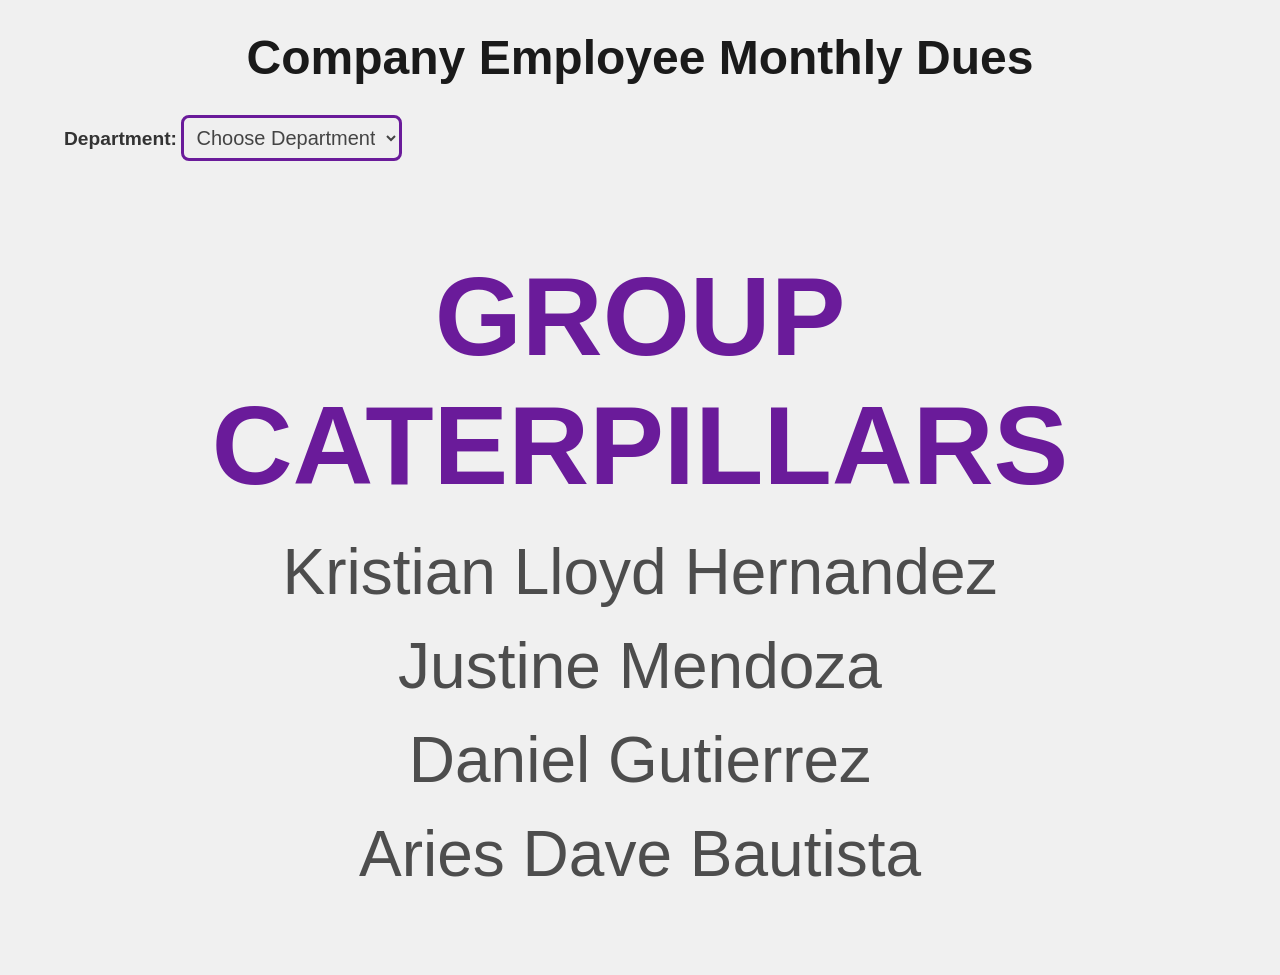
<file: caterpillars.html>
<!DOCTYPE html>
<html lang="en">
  <head>
    <meta charset="UTF-8" />
    <meta name="viewport" content="width=device-width, initial-scale=1.0" />
    <title>Company Due</title>
    <style>
      /* Full website  */
      body {
        font-family: Arial, sans-serif;
        background-color: #f0f0f0;
        margin: 0;
        padding: 0;
        margin-bottom: 5%;
      }

      /* Website title */
      h1 {
        text-align: center;
        color: #1a1a1a;
        margin-top: 30px;
        margin-bottom: 30px;
        font-size: 300%;
      }

      /* Department selection label */
      #department-selection label {
        font-size: 120%;
        font-weight: bold;
        color: #333;
        padding-left: 5%;
      }
      /*  Department selection selection */
      #department-selection select {
        font-size: 20px;
        padding: 8px;
        border-radius: 8px;
        border: 3px solid #6a1b9a;
        margin-bottom: 30px;
        color: #444;
      }

      /* Group information */
      #group-info {
        text-align: center;
        margin-top: -4%;
      }
      /* Group name */
      #group-info p {
        color: #6a1b9a;
        font-size: 700%;
        font-weight: bold;
        margin-bottom: 2%;
      }
      /* Group list */
      #group-info ul {
        padding-left: 0;
      }
      /* Group members */
      #group-info li {
        margin-bottom: 20px;
        color: #4d4d4d;
        font-size: 400%;
      }

      /* Full table */
      table {
        border-collapse: collapse;
        border: 2px solid #6a1b9a;
        font-family: Arial, sans-serif;
        width: 90%;
        margin: 0 auto;
        background-color: #fff;
        box-shadow: 0 4px 8px #0000001a;
      }
      /* Table header */
      table th {
        padding: 14px;
        font-size: 16px;
        color: #fff;
        background-color: #6a1b9a;
        border: 1px solid #6a1b9a;
        text-align: left;
      }
      /* Table data */
      table td {
        padding: 12px;
        font-size: 14px;
        color: #1a1a1a;
        border: 1px solid #ccc;
        text-align: left;
      }
    </style>
  </head>
  <body onload="getDues();">
    <!-- Website title -->
    <h1>Company Employee Monthly Dues</h1>

    <!--Department selection -->
    <div id="department-selection">
      <label for="departments">Department:</label>
      <select id="departments">
        <!-- Placeholder -->
        <option hidden>Choose Department</option>
        <!-- All departments -->
        <option value="all">All Departments</option>
        <option value="central supply">Central Supply</option>
        <option value="security">Security</option>
        <option value="laboratory">Laboratory</option>
        <option value="mis">MIS</option>
        <option value="therapy">Therapy</option>
        <option value="linen">Linen</option>
        <option value="opd">OPD</option>
        <option value="nurse station 5">Nurse Station 5</option>
        <option value="accounting">Accounting</option>
        <option value="radiology">Radiology</option>
        <option value="emergency">Emergency</option>
        <option value="canteen">Canteen</option>
        <option value="information">Information</option>
      </select>
    </div>

    <!-- Group information -->
    <div id="group-info">
      <!-- Group name -->
      <p>GROUP CATERPILLARS</p>
      <!-- Group members -->
      <ul>
        <li>Kristian Lloyd Hernandez</li>
        <li>Justine Mendoza</li>
        <li>Daniel Gutierrez</li>
        <li>Aries Dave Bautista</li>
      </ul>
    </div>

    <!-- Table -->
    <table id="company"></table>

    <script>
      function getDues() {
        // Create a new XMLHttpRequest object
        var xhttp = new XMLHttpRequest();
        // Executed when the readyState changes
        xhttp.onreadystatechange = function () {
          // Check if the request is done and successful
          if (this.readyState === 4 && this.status === 200) {
            // Call the fillTable function to update
            fillTable(this, document.getElementById("departments").value);
          }
        };
        // Open the request with the GET method and the XML file URL
        xhttp.open("GET", "companydue.xml", true);
        // Send the request
        xhttp.send();
      }

      function fillTable(xml, department) {
        // Get the array of xmlDoc
        var xmlDoc = xml.responseXML;
        // Initialize table and to not show any table header  in the start up
        var table = "";
        // Get the data from the record
        var x = xmlDoc.getElementsByTagName("record");

        // Counter for forloop
        var i;
        // Loop each record
        for (i = 0; i < x.length; i++) {
          // Get department of the current record
          var recordDepartment = x[i]
            .getElementsByTagName("department")[0]
            .childNodes[0].nodeValue.toLowerCase();

          // Check if the user pick a department
          if (
            department === "all" ||
            recordDepartment === department.toLowerCase()
          ) {
            //  Hide group info after selecting a department
            document.getElementById("group-info").hidden = "none";

            // Put table headers after selecting a department
            if (table === "") {
              table +=
                "<tr><th>Employee Name</th><th>Department</th>" +
                "<th>Due Date</th><th>Amount</th></tr>";
            }

            // Put table data depending on the department
            table +=
              "<tr><td>" +
              x[i].getElementsByTagName("employeename")[0].childNodes[0]
                .nodeValue +
              "</td><td>" +
              x[i].getElementsByTagName("department")[0].childNodes[0]
                .nodeValue +
              "</td><td>" +
              x[i].getElementsByTagName("duedate")[0].childNodes[0].nodeValue +
              "</td><td>" +
              x[i].getElementsByTagName("amount")[0].childNodes[0].nodeValue +
              "</td></tr>";
          }
        }

        // Display the table
        document.getElementById("company").innerHTML = table;

        // Call getDues again to update
        getDues();
      }
    </script>
  </body>
</html>
</file>
